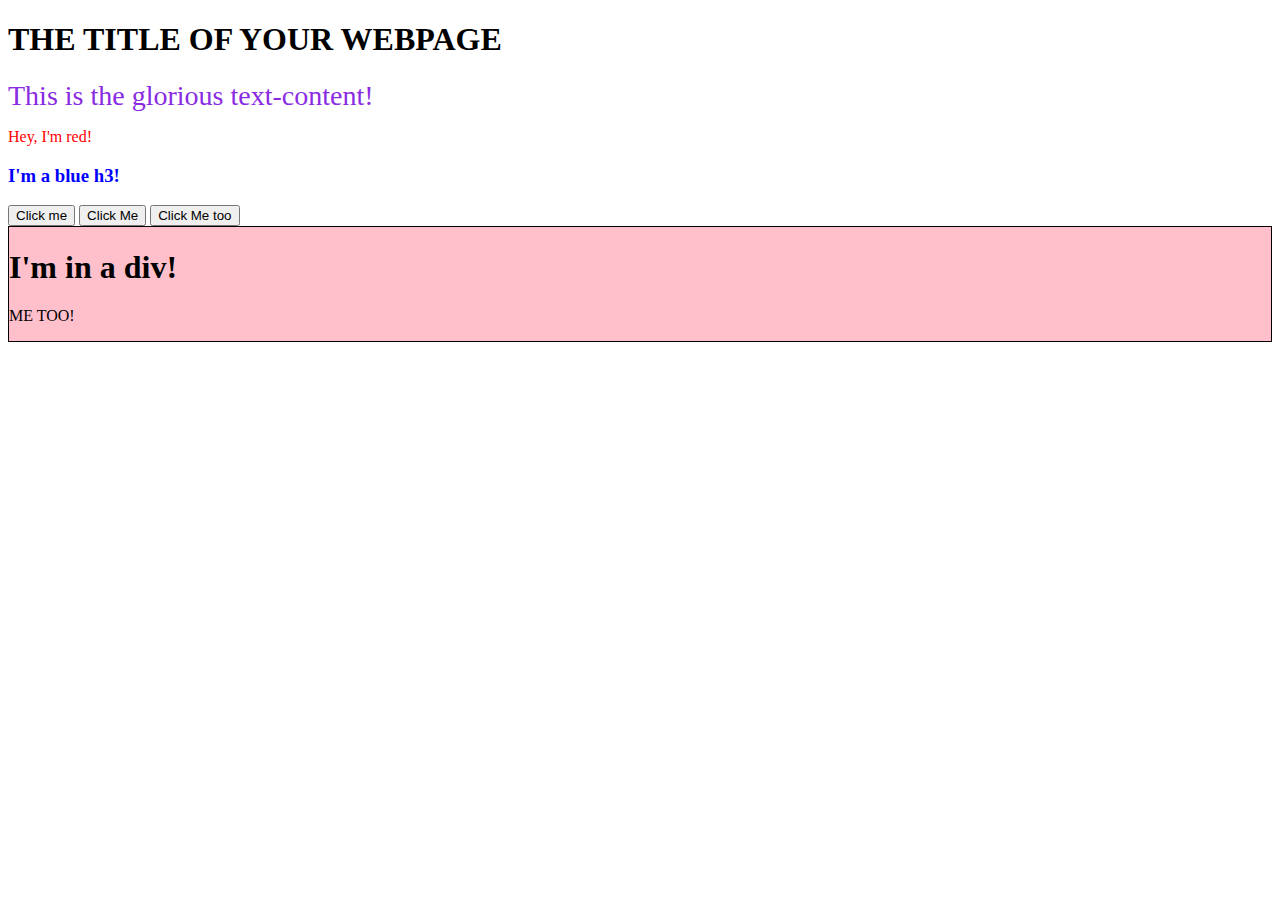
<file: dom_practice/index.html>
<!DOCTYPE html>
<html lang="EN">
    <head>
        <meta charset="UTF-8">
        <script src="./script.js" defer></script>
        <title>DOM manipulation practice</title>
        <link rel="stylesheet" href="styles.css">
    </head>
    <body>
        <h1>THE TITLE OF YOUR WEBPAGE</h1>
        <div id="container"></div>
        <button onclick="alert('Hello World!')">Click me</button>
        <button id="btn">Click Me</button>
        <button id="btn2">Click Me too</button>
    </body>
</html>
</file>
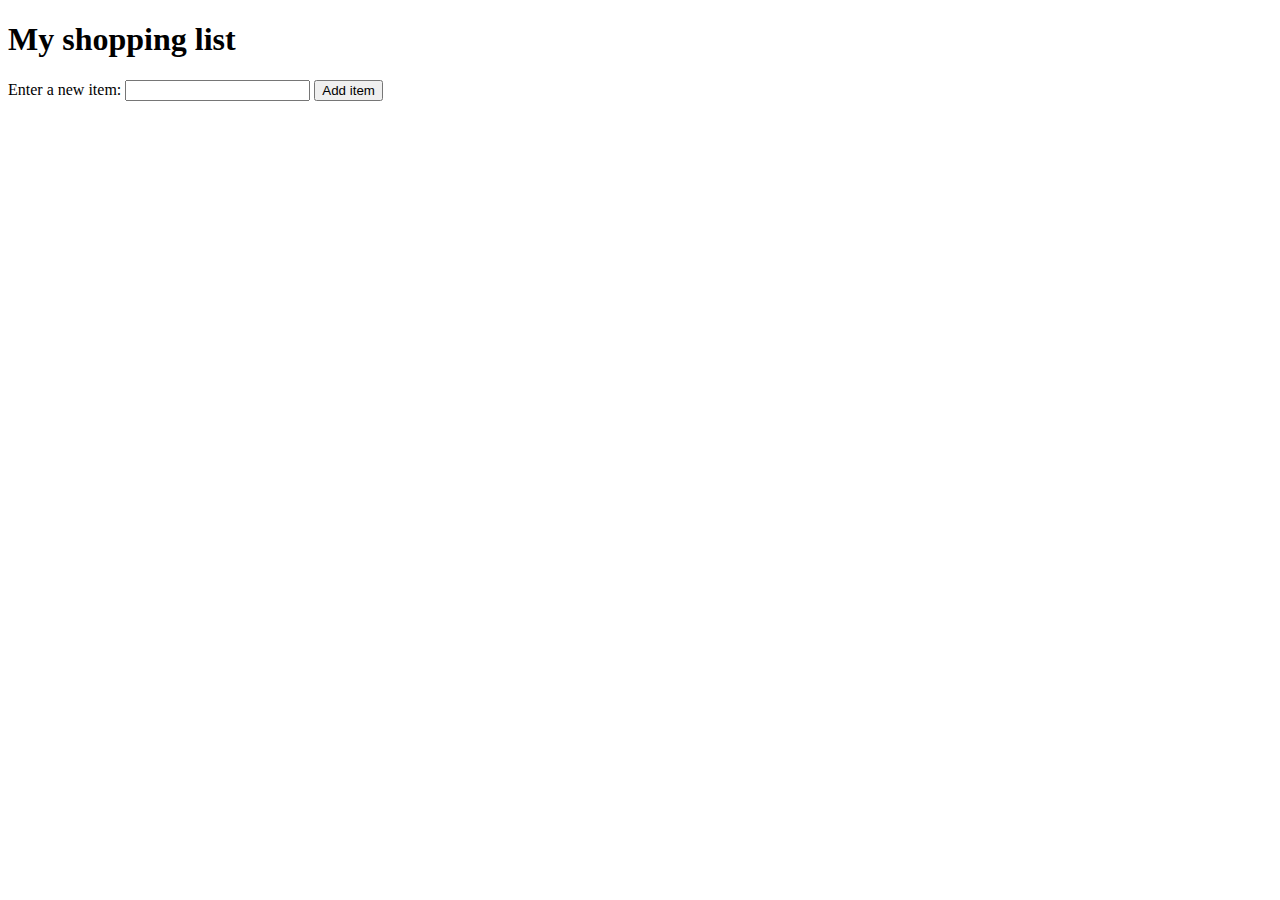
<file: dom_practice/mozzilaDom/index.html>
<!-- <!DOCTYPE html>
<html lang="en-US">
  <head>
    <meta charset="utf-8">
    <meta name="viewport" content="width=device-width, initial-scale=1.0">
    <title>Simple DOM example</title>
    <script src="./script.js" defer></script>
    <link rel="stylesheet" href="styles.css">
  </head>
  <body>
      <section>
        <img src="dinosaur.png" alt="A red Tyrannosaurus Rex: A two legged dinosaur standing upright like a human, with small arms, and a large head with lots of sharp teeth.">
        <p>Here we will add a link to the <a href="https://www.mozilla.org/">Mozilla homepage</a></p>
      </section>
  </body>
</html>*/
-->

<!DOCTYPE html>
<html lang="en-US">
  <head>
    <meta charset="utf-8">
    <meta name="viewport" content="width=device-width, initial-scale=1.0">
    <title>Shopping list example</title>
    <link rel="stylesheet" href="styles.css">
    <script src="script.js" defer></script>
  </head>
  <body>

    <h1>My shopping list</h1>

    <div>
      <label for="item">Enter a new item:</label>
      <input type="text" name="item" id="item">
      <button>Add item</button>
    </div>

    <ul>

    </ul>


  </body>
</html>
</file>
<file: dom_practice/styles.css>
.content {
    font-size: 28px;
    color: blueviolet;
}
</file>
<file: dom_practice/mozzilaDom/styles.css>
/* .highlight {
    color: white;
    background-color: black;
    padding: 10px;
    width: 250px;
    text-align: center;
}

*/

li {
    margin-bottom: 10px;
  }

  li button {
    font-size: 12px;
    margin-left: 20px;
    color: #666;
  }
</file>
